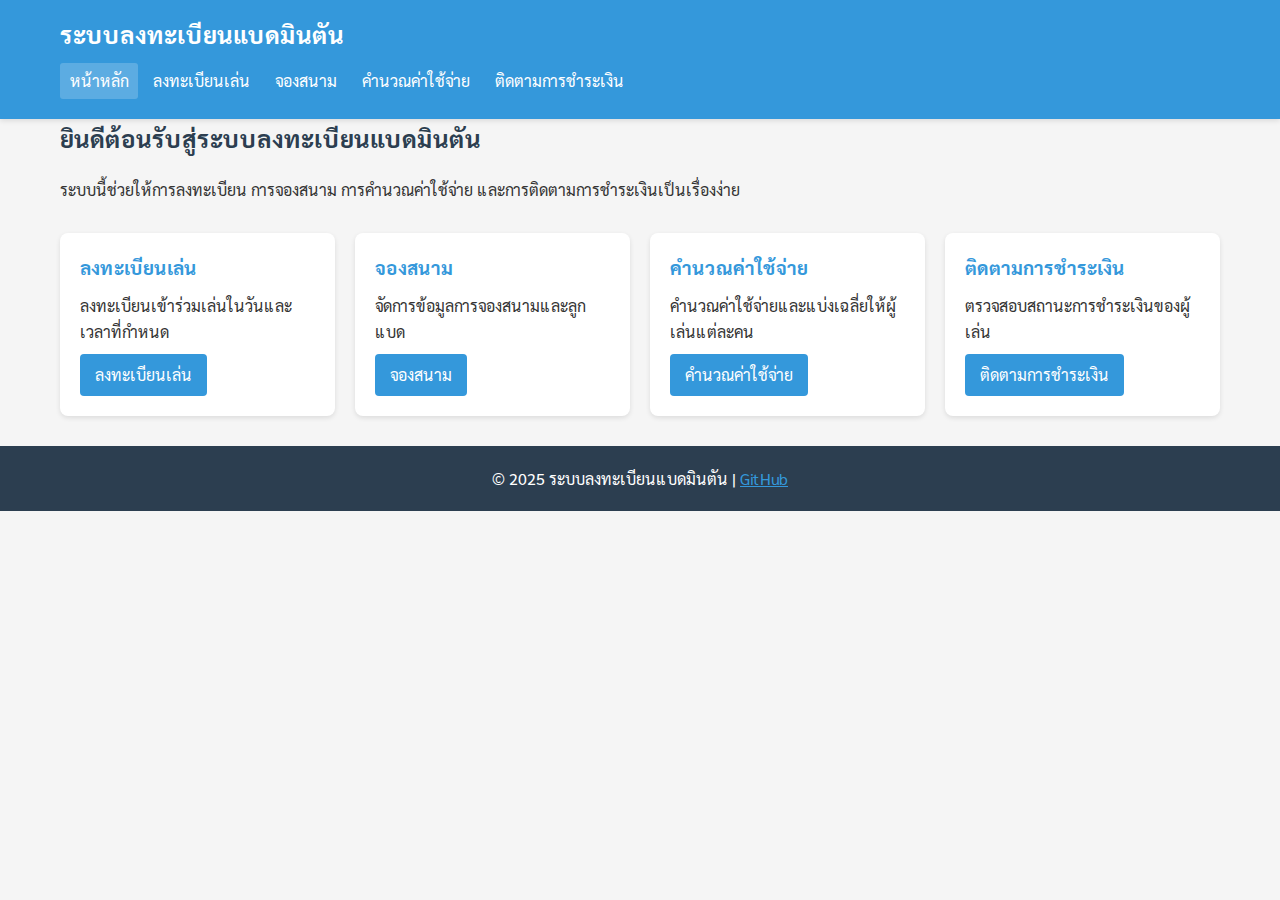
<file: index.html>
<!DOCTYPE html>
<html lang="th">
<head>
    <meta charset="UTF-8">
    <meta name="viewport" content="width=device-width, initial-scale=1.0">
    <title>ระบบลงทะเบียนแบดมินตัน</title>
    <link rel="stylesheet" href="css/style.css">
    <link rel="stylesheet" href="https://fonts.googleapis.com/css2?family=Sarabun:wght@300;400;500;600;700&display=swap">
</head>
<body>
    <header>
        <div class="container">
            <h1>ระบบลงทะเบียนแบดมินตัน</h1>
            <nav>
                <ul>
                    <li><a href="index.html" class="active">หน้าหลัก</a></li>
                    <li><a href="registration.html">ลงทะเบียนเล่น</a></li>
                    <li><a href="booking.html">จองสนาม</a></li>
                    <li><a href="calculate.html">คำนวณค่าใช้จ่าย</a></li>
                    <li><a href="payment.html">ติดตามการชำระเงิน</a></li>
                </ul>
            </nav>
        </div>
    </header>

    <main class="container">
        <section class="welcome">
            <h2>ยินดีต้อนรับสู่ระบบลงทะเบียนแบดมินตัน</h2>
            <p>ระบบนี้ช่วยให้การลงทะเบียน การจองสนาม การคำนวณค่าใช้จ่าย และการติดตามการชำระเงินเป็นเรื่องง่าย</p>
        </section>

        <section class="features">
            <div class="feature-card">
                <h3>ลงทะเบียนเล่น</h3>
                <p>ลงทะเบียนเข้าร่วมเล่นในวันและเวลาที่กำหนด</p>
                <a href="registration.html" class="btn">ลงทะเบียนเล่น</a>
            </div>
            <div class="feature-card">
                <h3>จองสนาม</h3>
                <p>จัดการข้อมูลการจองสนามและลูกแบด</p>
                <a href="booking.html" class="btn">จองสนาม</a>
            </div>
            <div class="feature-card">
                <h3>คำนวณค่าใช้จ่าย</h3>
                <p>คำนวณค่าใช้จ่ายและแบ่งเฉลี่ยให้ผู้เล่นแต่ละคน</p>
                <a href="calculate.html" class="btn">คำนวณค่าใช้จ่าย</a>
            </div>
            <div class="feature-card">
                <h3>ติดตามการชำระเงิน</h3>
                <p>ตรวจสอบสถานะการชำระเงินของผู้เล่น</p>
                <a href="payment.html" class="btn">ติดตามการชำระเงิน</a>
            </div>
        </section>
    </main>

    <footer>
        <div class="container">
            <p>&copy; 2025 ระบบลงทะเบียนแบดมินตัน | <a href="https://github.com/yourusername/badminton-registration" target="_blank">GitHub</a></p>
        </div>
    </footer>

    <script src="js/main.js"></script>
</body>
</html>
</file>
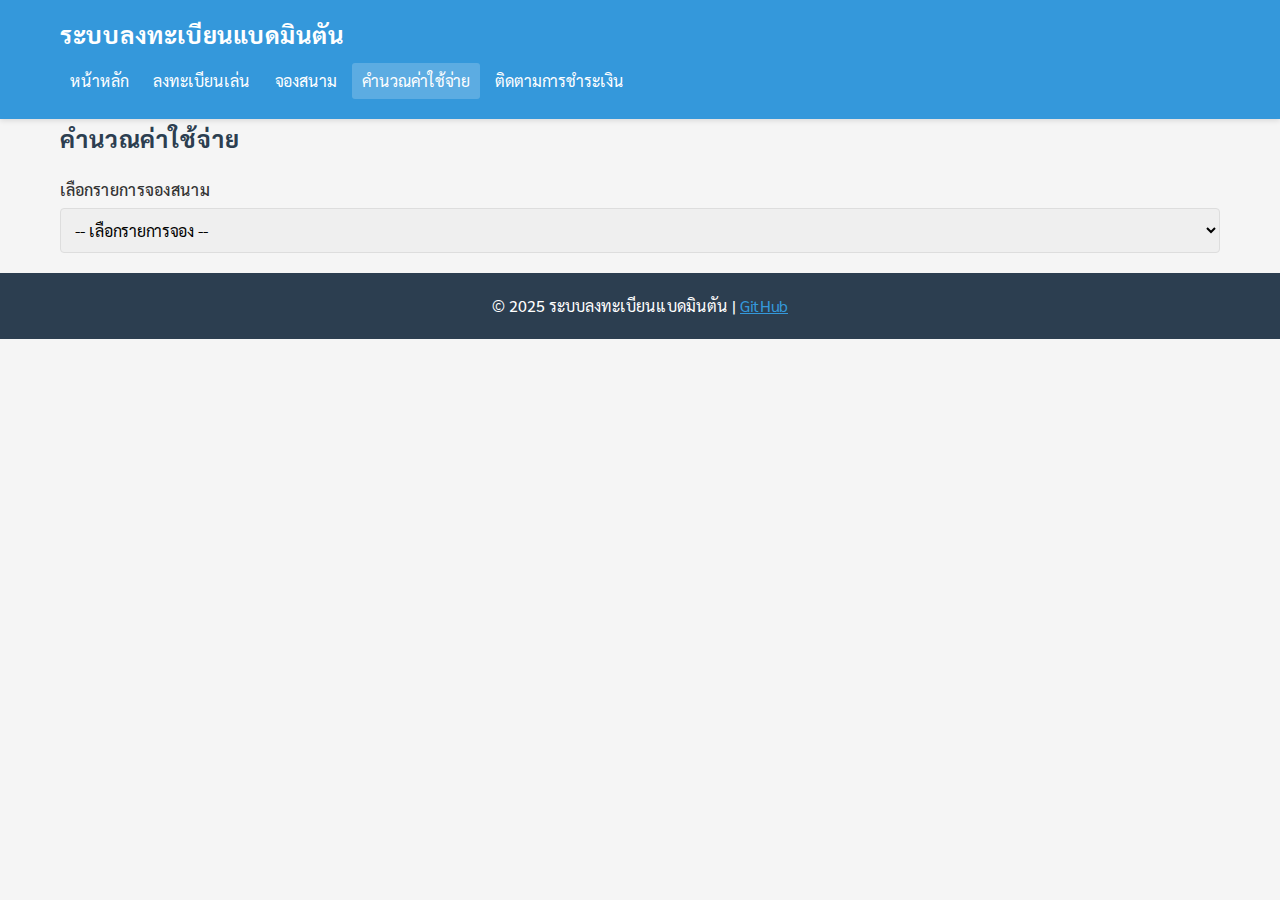
<file: calculate.html>
<!DOCTYPE html>
<html lang="th">
<head>
    <meta charset="UTF-8">
    <meta name="viewport" content="width=device-width, initial-scale=1.0">
    <title>คำนวณค่าใช้จ่าย - ระบบลงทะเบียนแบดมินตัน</title>
    <link rel="stylesheet" href="css/style.css">
    <link rel="stylesheet" href="https://fonts.googleapis.com/css2?family=Sarabun:wght@300;400;500;600;700&display=swap">
</head>
<body>
    <header>
        <div class="container">
            <h1>ระบบลงทะเบียนแบดมินตัน</h1>
            <nav>
                <ul>
                    <li><a href="index.html">หน้าหลัก</a></li>
                    <li><a href="registration.html">ลงทะเบียนเล่น</a></li>
                    <li><a href="booking.html">จองสนาม</a></li>
                    <li><a href="calculate.html" class="active">คำนวณค่าใช้จ่าย</a></li>
                    <li><a href="payment.html">ติดตามการชำระเงิน</a></li>
                </ul>
            </nav>
        </div>
    </header>

    <main class="container">
        <h2>คำนวณค่าใช้จ่าย</h2>
        
        <div class="booking-selection" style="margin-bottom: 20px;">
            <div class="form-group">
                <label for="select-booking">เลือกรายการจองสนาม</label>
                <select id="select-booking" name="select-booking">
                    <option value="">-- เลือกรายการจอง --</option>
                    <option value="sample1">KN Complex - วันอาทิตย์ที่ 15 เม.ย. 68 (17:00-20:00)</option>
                    <option value="sample2">My House - วันอาทิตย์ที่ 8 เม.ย. 68 (17:00-20:00)</option>
                    <option value="sample3">SCG Court - วันอาทิตย์ที่ 1 เม.ย. 68 (12:00-15:00)</option>
                </select>
            </div>
        </div>
        
        <div id="calculation-results" style="display: none;">
            <div class="form-section">
                <h3>ข้อมูลการจองสนาม</h3>
                <div class="form-row">
                    <div class="info-item">
                        <label>สถานที่:</label>
                        <div id="venue-display">KN Complex</div>
                    </div>
                    <div class="info-item">
                        <label>วันที่:</label>
                        <div id="date-display">วันอาทิตย์ที่ 15 เม.ย. 68</div>
                    </div>
                </div>
                <div class="form-row">
                    <div class="info-item">
                        <label>เวลา:</label>
                        <div id="time-display">17:00-20:00 น. (3 ชม.)</div>
                    </div>
                    <div class="info-item">
                        <label>จำนวนผู้เล่น:</label>
                        <div id="player-count-display">14 คน</div>
                    </div>
                </div>
            </div>
            
            <div class="form-section">
                <h3>รายการค่าใช้จ่าย</h3>
                <table class="data-table">
                    <thead>
                        <tr>
                            <th style="width: 40%;">รายการ</th>
                            <th style="width: 20%; text-align: center;">จำนวน</th>
                            <th style="width: 20%; text-align: right;">ราคา (บาท)</th>
                            <th style="width: 20%; text-align: right;">รวม (บาท)</th>
                        </tr>
                    </thead>
                    <tbody id="expense-items">
                        <tr>
                            <td>ค่าคอร์ท (3 ชม.)</td>
                            <td style="text-align: center;">2 คอร์ท</td>
                            <td style="text-align: right;">180 / ชม.</td>
                            <td style="text-align: right;">1,080</td>
                        </tr>
                        <tr>
                            <td>ลูกแบด Victor No.3</td>
                            <td style="text-align: center;">6 ลูก</td>
                            <td style="text-align: right;">75 / ลูก</td>
                            <td style="text-align: right;">450</td>
                        </tr>
                        <tr>
                            <td>ค่า Lucky BBQ</td>
                            <td style="text-align: center;">8 คน</td>
                            <td style="text-align: right;">-</td>
                            <td style="text-align: right;">1,800</td>
                        </tr>
                        <tr>
                            <td colspan="3" style="text-align: right; font-weight: bold;">รวมทั้งหมด</td>
                            <td style="text-align: right; font-weight: bold;">3,330</td>
                        </tr>
                    </tbody>
                </table>
            </div>
            
            <div class="form-section">
                <h3>ค่าใช้จ่ายต่อคน</h3>
                <table class="data-table">
                    <thead>
                        <tr>
                            <th style="width: 60%;">ประเภทค่าใช้จ่าย</th>
                            <th style="width: 20%; text-align: center;">จำนวนคน</th>
                            <th style="width: 20%; text-align: right;">ค่าใช้จ่ายต่อคน (บาท)</th>
                        </tr>
                    </thead>
                    <tbody>
                        <tr>
                            <td>ค่าคอร์ทและลูกแบด</td>
                            <td style="text-align: center;">14</td>
                            <td style="text-align: right;">109.29</td>
                        </tr>
                        <tr>
                            <td>ค่า Lucky BBQ</td>
                            <td style="text-align: center;">8</td>
                            <td style="text-align: right;">225.00</td>
                        </tr>
                        <tr>
                            <td>รวมค่าใช้จ่ายสำหรับผู้เล่นที่ร่วมกิน BBQ</td>
                            <td style="text-align: center;">8</td>
                            <td style="text-align: right;">334.29</td>
                        </tr>
                    </tbody>
                </table>
            </div>
            
            <div class="player-costs">
                <div class="form-row">
                    <div class="player-cost-list">
                        <h4>ผู้เล่นที่ร่วมกิน BBQ (334.29 บาท/คน)</h4>
                        <ol id="bbq-players">
                            <li>แจน</li>
                            <li>พี่เต็ม</li>
                            <li>พี่ต่าย</li>
                            <li>ปอนด์</li>
                            <li>ฟ้า</li>
                            <li>ป๋า</li>
                            <li>แบงค์กี้</li>
                            <li>นุโด</li>
                        </ol>
                    </div>
                    <div class="player-cost-list">
                        <h4>ผู้เล่นที่ไม่ได้กิน BBQ (109.29 บาท/คน)</h4>
                        <ol id="non-bbq-players">
                            <li>ชาย</li>
                            <li>พี่กิ๊ฟ</li>
                            <li>พี่พงษ์</li>
                            <li>พ่อแจน</li>
                            <li>ฝ้าย</li>
                            <li>นัท</li>
                        </ol>
                    </div>
                </div>
            </div>
            
            <div class="form-section">
                <h3>ข้อมูลการชำระเงิน</h3>
                <div class="form-row">
                    <div class="info-item" style="width: 60%;">
                        <label>โอนเงินมาที่บัญชี:</label>
                        <div>
                            <p>083-595-1592</p>
                            <p>น.ส. สถิตย์ภรณ์ โพธิ์ทอง</p>
                        </div>
                    </div>
                    <div class="info-item" style="width: 40%;">
                        <label>QR Code:</label>
                        <div class="qr-placeholder">
                            พื้นที่สำหรับ<br>QR Code<br>(150x150 px)
                        </div>
                    </div>
                </div>
                <div style="margin-top: 10px;">
                    <strong>หมายเหตุ:</strong> กรุณาโอนเงินตามจำนวนที่ระบุตามประเภทผู้เล่น
                </div>
            </div>
            
            <div class="form-buttons">
                <button type="button" id="generate-bill" class="btn">สร้างบิลค่าใช้จ่าย HTML</button>
            </div>
        </div>
    </main>

    <footer>
        <div class="container">
            <p>&copy; 2025 ระบบลงทะเบียนแบดมินตัน | <a href="https://github.com/yourusername/badminton-registration" target="_blank">GitHub</a></p>
        </div>
    </footer>
    <script type="module" src="js/calculate.js"></script>

    <script src="js/calculate.js"></script>
</body>
</html>
</file>
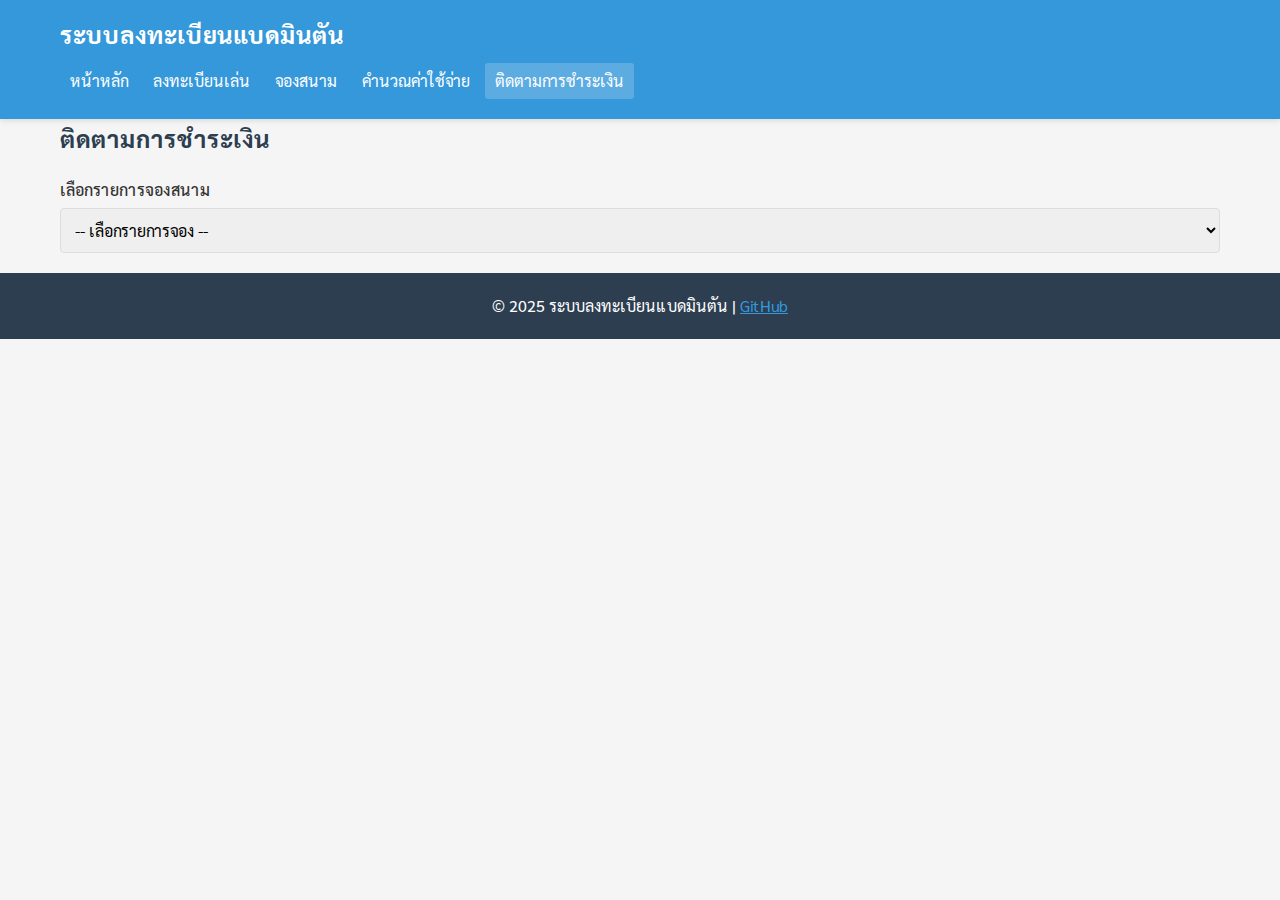
<file: payment.html>
<!DOCTYPE html>
<html lang="th">
<head>
    <meta charset="UTF-8">
    <meta name="viewport" content="width=device-width, initial-scale=1.0">
    <title>ติดตามการชำระเงิน - ระบบลงทะเบียนแบดมินตัน</title>
    <link rel="stylesheet" href="css/style.css">
    <link rel="stylesheet" href="https://fonts.googleapis.com/css2?family=Sarabun:wght@300;400;500;600;700&display=swap">
</head>
<body>
    <header>
        <div class="container">
            <h1>ระบบลงทะเบียนแบดมินตัน</h1>
            <nav>
                <ul>
                    <li><a href="index.html">หน้าหลัก</a></li>
                    <li><a href="registration.html">ลงทะเบียนเล่น</a></li>
                    <li><a href="booking.html">จองสนาม</a></li>
                    <li><a href="calculate.html">คำนวณค่าใช้จ่าย</a></li>
                    <li><a href="payment.html" class="active">ติดตามการชำระเงิน</a></li>
                </ul>
            </nav>
        </div>
    </header>

    <main class="container">
        <h2>ติดตามการชำระเงิน</h2>
        
        <div class="booking-selection" style="margin-bottom: 20px;">
            <div class="form-group">
                <label for="select-booking">เลือกรายการจองสนาม</label>
                <select id="select-booking" name="select-booking">
                    <option value="">-- เลือกรายการจอง --</option>
                    <option value="sample1">KN Complex - วันอาทิตย์ที่ 15 เม.ย. 68 (17:00-20:00)</option>
                    <option value="sample2">My House - วันอาทิตย์ที่ 8 เม.ย. 68 (17:00-20:00)</option>
                    <option value="sample3">SCG Court - วันอาทิตย์ที่ 1 เม.ย. 68 (12:00-15:00)</option>
                </select>
            </div>
        </div>
        
        <div id="payment-dashboard" style="display: none;">
            <div class="form-section">
                <h3>ข้อมูลการจองสนาม</h3>
                <div class="form-row">
                    <div class="info-item">
                        <label>สถานที่:</label>
                        <div id="venue-display">KN Complex</div>
                    </div>
                    <div class="info-item">
                        <label>วันที่:</label>
                        <div id="date-display">วันอาทิตย์ที่ 15 เม.ย. 68</div>
                    </div>
                </div>
                <div class="form-row">
                    <div class="info-item">
                        <label>เวลา:</label>
                        <div id="time-display">17:00-20:00 น. (3 ชม.)</div>
                    </div>
                    <div class="info-item">
                        <label>จำนวนผู้เล่น:</label>
                        <div id="player-count-display">14 คน</div>
                    </div>
                </div>
            </div>
            
            <div class="payment-stats">
                <div class="stat-card">
                    <div class="stat-label">ยอดรวมทั้งหมด</div>
                    <div class="stat-value" id="total-amount">3,330 บาท</div>
                    <div class="stat-meta" id="player-count-stat">จากผู้เล่น 14 คน</div>
                </div>
                <div class="stat-card">
                    <div class="stat-label">ชำระแล้ว</div>
                    <div class="stat-value" id="paid-amount">2,316 บาท</div>
                    <div class="stat-meta" id="paid-players">10 คน (69.5%)</div>
                </div>
                <div class="stat-card">
                    <div class="stat-label">รอชำระ</div>
                    <div class="stat-value" id="pending-amount">1,014 บาท</div>
                    <div class="stat-meta" id="pending-players">4 คน (30.5%)</div>
                </div>
            </div>
            
            <div class="payment-filter">
                <button class="filter-btn active" data-filter="all">ทั้งหมด</button>
                <button class="filter-btn" data-filter="paid">ชำระแล้ว</button>
                <button class="filter-btn" data-filter="pending">รอชำระ</button>
                <button class="record-payment-btn">+ บันทึกการชำระเงิน</button>
            </div>
            
            <div class="form-section">
                <h3>รายการชำระเงิน</h3>
                <table class="data-table">
                    <thead>
                        <tr>
                            <th style="width: 5%;">#</th>
                            <th style="width: 25%;">ชื่อผู้เล่น</th>
                            <th style="width: 15%;">สถานะ</th>
                            <th style="width: 15%;">ประเภท</th>
                            <th style="width: 15%; text-align: right;">จำนวนเงิน (บาท)</th>
                            <th style="width: 15%;">เวลาที่ชำระ</th>
                            <th style="width: 10%; text-align: center;">ดำเนินการ</th>
                        </tr>
                    </thead>
                    <tbody id="payment-list">
                        <!-- ข้อมูลจะถูกเพิ่มโดย JavaScript -->
                    </tbody>
                </table>
            </div>
            
            <div id="payment-form" class="form-section" style="display: none;">
                <h3>บันทึกการชำระเงิน</h3>
                <form id="record-payment-form">
                    <div class="form-row">
                        <div class="form-group">
                            <label for="player-select">ชื่อผู้เล่น</label>
                            <select id="player-select" name="player-select" required>
                                <option value="">-- เลือกผู้เล่น --</option>
                                <!-- ตัวเลือกจะถูกเพิ่มโดย JavaScript -->
                            </select>
                        </div>
                        <div class="form-group">
                            <label for="payment-amount">จำนวนเงิน (บาท)</label>
                            <input type="number" id="payment-amount" name="payment-amount" readonly>
                        </div>
                    </div>
                    
                    <div class="form-row">
                        <div class="form-group">
                            <label for="payment-date">วันที่ชำระ</label>
                            <input type="date" id="payment-date" name="payment-date" required>
                        </div>
                        <div class="form-group">
                            <label for="payment-time">เวลาที่ชำระ</label>
                            <input type="time" id="payment-time" name="payment-time" required>
                        </div>
                    </div>
                    
                    <div class="form-row">
                        <div class="form-group">
                            <label for="upload-slip">อัปโหลดสลิปการโอนเงิน</label>
                            <div class="upload-area">
                                <input type="file" id="upload-slip" name="upload-slip" accept="image/*">
                                <div class="upload-placeholder">
                                    คลิกเพื่อเลือกไฟล์ หรือลากไฟล์มาวางที่นี่<br>
                                    <small>รองรับไฟล์ JPG, PNG ขนาดไม่เกิน 5MB</small>
                                </div>
                            </div>
                        </div>
                        <div class="form-group">
                            <label for="payment-note">หมายเหตุ (ถ้ามี)</label>
                            <textarea id="payment-note" name="payment-note" rows="4"></textarea>
                        </div>
                    </div>
                    
                    <div class="form-buttons">
                        <button type="button" id="cancel-payment" class="btn" style="background-color: #ccc; margin-right: 10px;">ยกเลิก</button>
                        <button type="submit" class="btn">บันทึกการชำระเงิน</button>
                    </div>
                </form>
            </div>
        </div>
    </main>

    <footer>
        <div class="container">
            <p>&copy; 2025 ระบบลงทะเบียนแบดมินตัน | <a href="https://github.com/yourusername/badminton-registration" target="_blank">GitHub</a></p>
        </div>
    </footer>
    <script type="module" src="js/payment.js"></script>

    <script src="js/payment.js"></script>
</body>
</html>
</file>
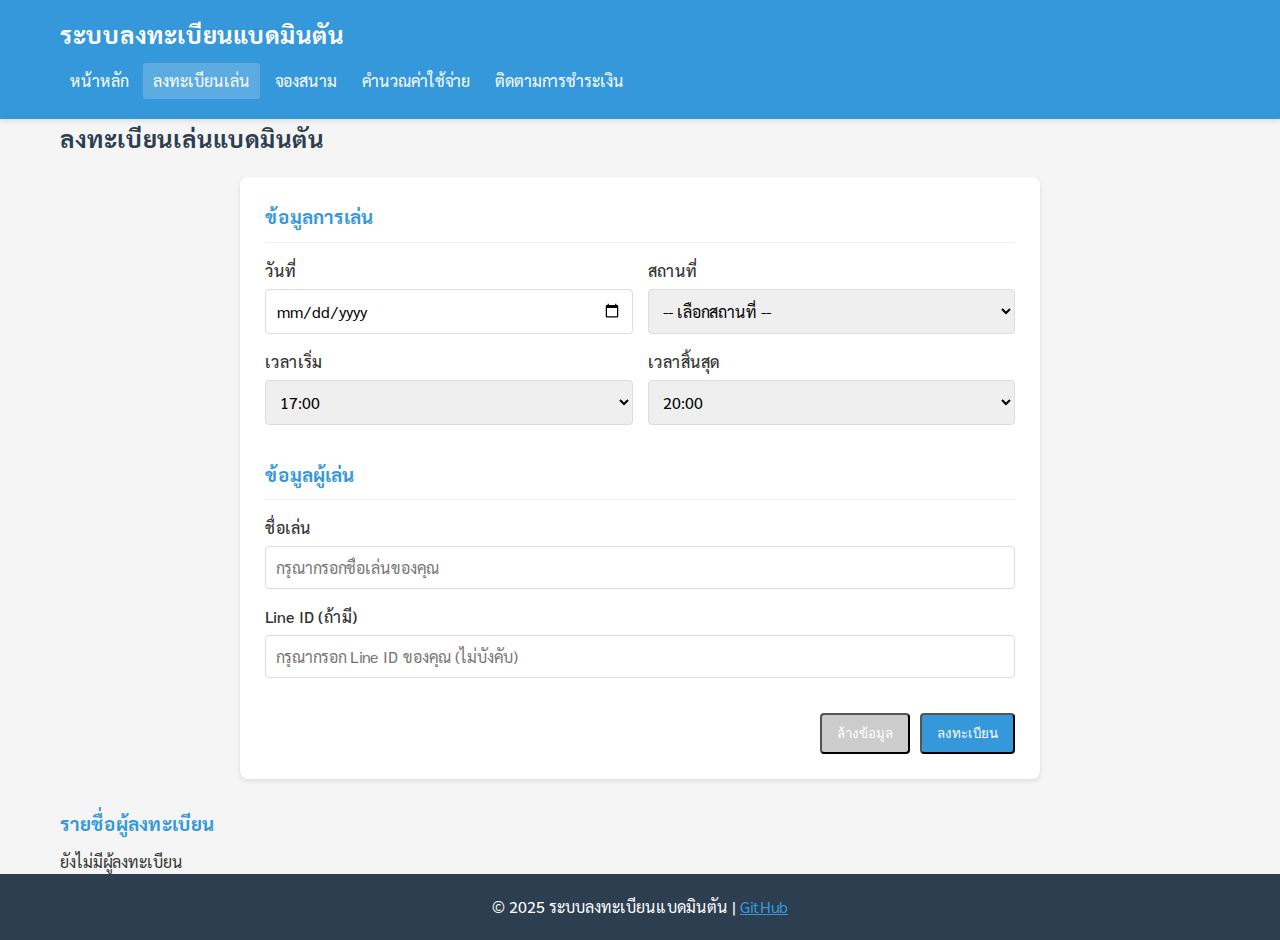
<file: registration.html>
<!DOCTYPE html>
<html lang="th">
<head>
    <meta charset="UTF-8">
    <meta name="viewport" content="width=device-width, initial-scale=1.0">
    <title>ลงทะเบียนเล่น - ระบบลงทะเบียนแบดมินตัน</title>
    <link rel="stylesheet" href="css/style.css">
    <link rel="stylesheet" href="https://fonts.googleapis.com/css2?family=Sarabun:wght@300;400;500;600;700&display=swap">
</head>
<body>
    <header>
        <div class="container">
            <h1>ระบบลงทะเบียนแบดมินตัน</h1>
            <nav>
                <ul>
                    <li><a href="index.html">หน้าหลัก</a></li>
                    <li><a href="registration.html" class="active">ลงทะเบียนเล่น</a></li>
                    <li><a href="booking.html">จองสนาม</a></li>
                    <li><a href="calculate.html">คำนวณค่าใช้จ่าย</a></li>
                    <li><a href="payment.html">ติดตามการชำระเงิน</a></li>
                </ul>
            </nav>
        </div>
    </header>

    <main class="container">
        <h2>ลงทะเบียนเล่นแบดมินตัน</h2>
        
        <div class="form-container">
            <form id="registration-form">
                <div class="form-section">
                    <h3>ข้อมูลการเล่น</h3>
                    <div class="form-row">
                        <div class="form-group">
                            <label for="play-date">วันที่</label>
                            <input type="date" id="play-date" name="play-date" required>
                        </div>
                        <div class="form-group">
                            <label for="venue">สถานที่</label>
                            <select id="venue" name="venue" required>
                                <option value="">-- เลือกสถานที่ --</option>
                                <option value="KN Complex">KN Complex</option>
                                <option value="My House">My House</option>
                                <option value="SCG Court">SCG Court</option>
                                <option value="BB United">BB United</option>
                            </select>
                        </div>
                    </div>
                    
                    <div class="form-row">
                        <div class="form-group">
                            <label for="start-time">เวลาเริ่ม</label>
                            <select id="start-time" name="start-time" required>
                                <option value="12:00">12:00</option>
                                <option value="13:00">13:00</option>
                                <option value="14:00">14:00</option>
                                <option value="15:00">15:00</option>
                                <option value="16:00">16:00</option>
                                <option value="17:00" selected>17:00</option>
                                <option value="18:00">18:00</option>
                                <option value="19:00">19:00</option>
                            </select>
                        </div>
                        <div class="form-group">
                            <label for="end-time">เวลาสิ้นสุด</label>
                            <select id="end-time" name="end-time" required>
                                <option value="15:00">15:00</option>
                                <option value="16:00">16:00</option>
                                <option value="17:00">17:00</option>
                                <option value="18:00">18:00</option>
                                <option value="19:00">19:00</option>
                                <option value="20:00" selected>20:00</option>
                                <option value="21:00">21:00</option>
                                <option value="22:00">22:00</option>
                            </select>
                        </div>
                    </div>
                </div>
                
                <div class="form-section">
                    <h3>ข้อมูลผู้เล่น</h3>
                    <div class="form-group">
                        <label for="player-name">ชื่อเล่น</label>
                        <input type="text" id="player-name" name="player-name" placeholder="กรุณากรอกชื่อเล่นของคุณ" required>
                    </div>
                    <div class="form-group">
                        <label for="line-id">Line ID (ถ้ามี)</label>
                        <input type="text" id="line-id" name="line-id" placeholder="กรุณากรอก Line ID ของคุณ (ไม่บังคับ)">
                    </div>
                </div>
                
                <div class="form-buttons">
                    <button type="reset" class="btn" style="background-color: #ccc; margin-right: 10px;">ล้างข้อมูล</button>
                    <button type="submit" class="btn">ลงทะเบียน</button>
                </div>
            </form>
        </div>
        
        <div id="player-list" style="margin-top: 30px;">
            <h3>รายชื่อผู้ลงทะเบียน</h3>
            <p>กำลังโหลดข้อมูล...</p>
        </div>
    </main>
<footer>
    <div class="container">
        <p>&copy; 2025 ระบบลงทะเบียนแบดมินตัน | <a href="https://github.com/yourusername/badminton-registration" target="_blank">GitHub</a></p>
    </div>
</footer>
<script type="module" src="js/registration.js"></script>
</body>
</html>
</file>
<file: css/style.css>
* {
    margin: 0;
    padding: 0;
    box-sizing: border-box;
}

body {
    font-family: 'Sarabun', sans-serif;
    line-height: 1.6;
    color: #333;
    background-color: #f5f5f5;
}

.container {
    max-width: 1200px;
    margin: 0 auto;
    padding: 0 20px;
}

/* Header */
header {
    background-color: #3498db;
    padding: 15px 0;
    color: white;
    box-shadow: 0 2px 5px rgba(0,0,0,0.1);
}

header h1 {
    margin: 0;
    font-size: 24px;
}

nav {
    margin-top: 10px;
}

nav ul {
    display: flex;
    list-style: none;
    flex-wrap: wrap;
}

nav a {
    color: white;
    text-decoration: none;
    padding: 5px 10px;
    border-radius: 3px;
    transition: background-color 0.3s;
    margin-right: 5px;
    display: inline-block;
    margin-bottom: 5px;
}

nav a:hover, nav a.active {
    background-color: rgba(255,255,255,0.2);
}

/* Main content */
main {
    padding: 30px 0;
}

section {
    margin-bottom: 30px;
}

h2 {
    margin-bottom: 20px;
    color: #2c3e50;
}

h3 {
    color: #3498db;
    margin-bottom: 10px;
}

/* Features */
.features {
    display: grid;
    grid-template-columns: repeat(auto-fit, minmax(250px, 1fr));
    gap: 20px;
}

.feature-card {
    background-color: white;
    padding: 20px;
    border-radius: 8px;
    box-shadow: 0 2px 5px rgba(0,0,0,0.1);
    transition: transform 0.3s;
}

.feature-card:hover {
    transform: translateY(-5px);
}

.btn {
    display: inline-block;
    background-color: #3498db;
    color: white;
    padding: 8px 15px;
    border-radius: 4px;
    text-decoration: none;
    margin-top: 10px;
    transition: background-color 0.3s;
}

.btn:hover {
    background-color: #2980b9;
}

/* Forms */
.form-container {
    background-color: white;
    padding: 25px;
    border-radius: 8px;
    box-shadow: 0 2px 5px rgba(0,0,0,0.1);
    max-width: 800px;
    margin: 0 auto;
}

.form-section {
    margin-bottom: 20px;
}

.form-section h3 {
    border-bottom: 1px solid #eee;
    padding-bottom: 10px;
    margin-bottom: 15px;
}

.form-group {
    margin-bottom: 15px;
}

label {
    display: block;
    margin-bottom: 5px;
    font-weight: 500;
}

input, select, textarea {
    width: 100%;
    padding: 10px;
    border: 1px solid #ddd;
    border-radius: 4px;
    font-family: inherit;
    font-size: 16px;
}

.form-buttons {
    margin-top: 25px;
    display: flex;
    justify-content: flex-end;
}

.form-row {
    display: grid;
    grid-template-columns: 1fr 1fr;
    gap: 15px;
}

/* Footer */
footer {
    background-color: #2c3e50;
    color: white;
    padding: 20px 0;
    text-align: center;
}

footer a {
    color: #3498db;
}

/* Responsive */
@media (max-width: 768px) {
    .form-row {
        grid-template-columns: 1fr;
    }
}
</file>
